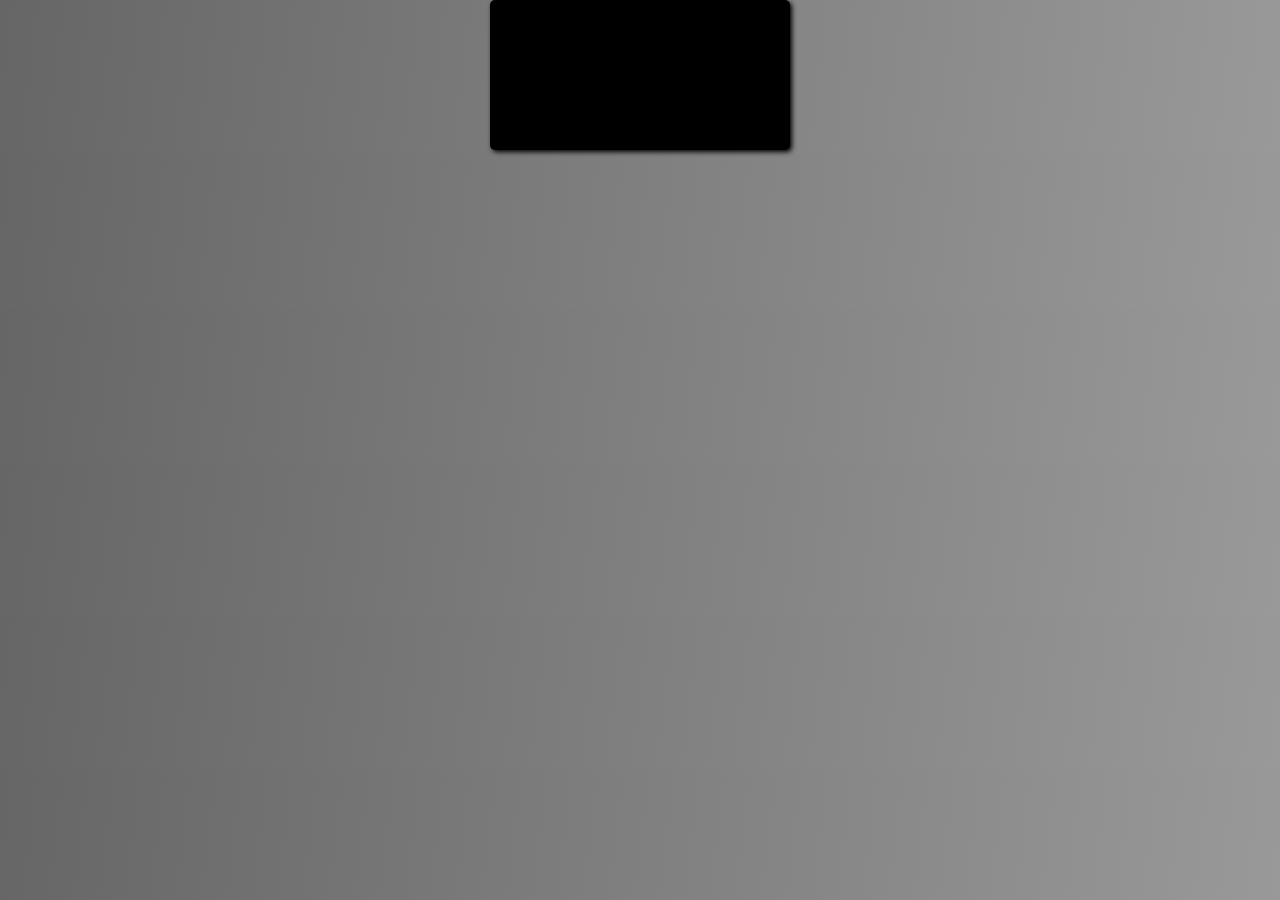
<file: bin/index.html>
<!DOCTYPE html>
<html lang="en">
	<head>
		<meta charset="utf-8">
		<title>Game Title</title>
		<script type="text/javascript" src="js/jquery/jquery-1.8.2.min.js"></script>
		<script type="text/javascript" src="js/tweenlite/TweenLite.min.js"></script>
		<script type="text/javascript" src="js/tweenlite/EasePack.min.js"></script>
		<script type="text/javascript" src="js/tweenlite/CSSPlugin.min.js"></script>
		<script type="text/javascript" src="js/app.js"></script>
		<link rel="stylesheet" type="text/css" href="css/normalize.css" />
		<link rel="stylesheet" type="text/css" href="css/main.css" />
	</head>
	<body>
		<canvas id="game-canvas"></canvas>
	</body>
</html>
</file>
<file: bin/css/main.css>
body {
	background: #BBBBBB;
	background: -webkit-gradient(linear, left top, right bottom, from(#666666), to(#999999));
	text-align: center;
}

h1 {
	text-shadow: 4px 4px 5px #222222;
	margin: 0;
	padding: 0;	
	font-size: 0em;
	font-family: Tahoma;
	color: #EEEEEE;
	-webkit-text-stroke: 6px #EEEEEE;
}

#game-canvas {
	margin-left: auto;
	margin-right: auto;
	background: #000000;
	border-radius: 5px;
	box-shadow: 2px 2px 5px #000000;
}
</file>
